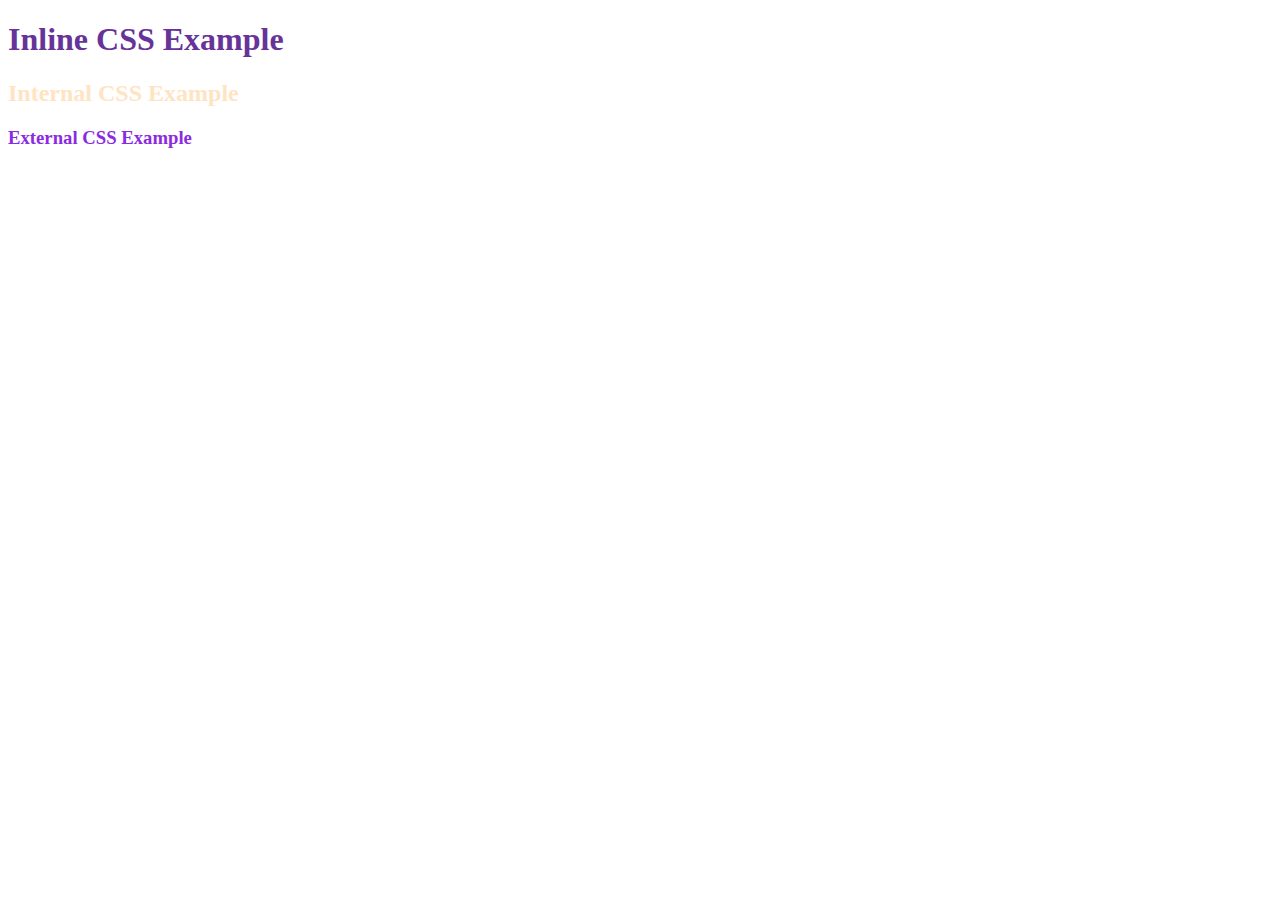
<file: Index.HTML>
<!DOCTYPE html>
<html>
    <head>
     <Style>
    h2 {
        color: bisque;
    }
     </Style>
     <link rel="StyleSheet" href="Style.CSS">

    </head>
    <body>
        <h1 style="color: rebeccapurple;">Inline CSS Example</h1>

        
        <h2>Internal CSS Example</h2>
        <h3>External CSS Example</h3>
    </body>
</html>
</file>
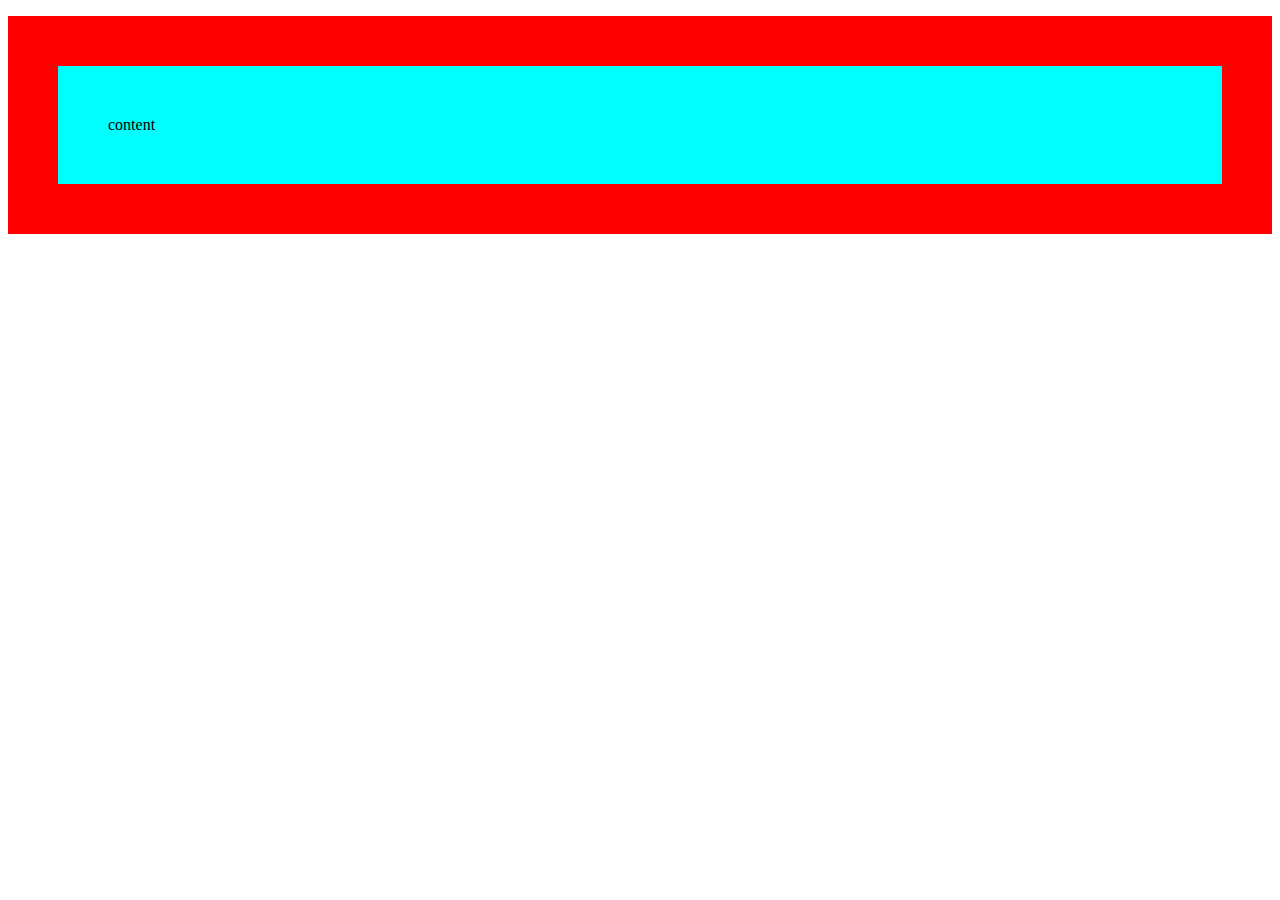
<file: Box model.html>
<!DOCTYPE html>
<html>

<head>
    <style>
        p {
            background-color: aqua;
            padding: 50px;
            border: 50px solid red;
            margin: 50px solid black
        }
    </style>
</head>

<body>
    <p> content </p>

</body>

</html>
</file>
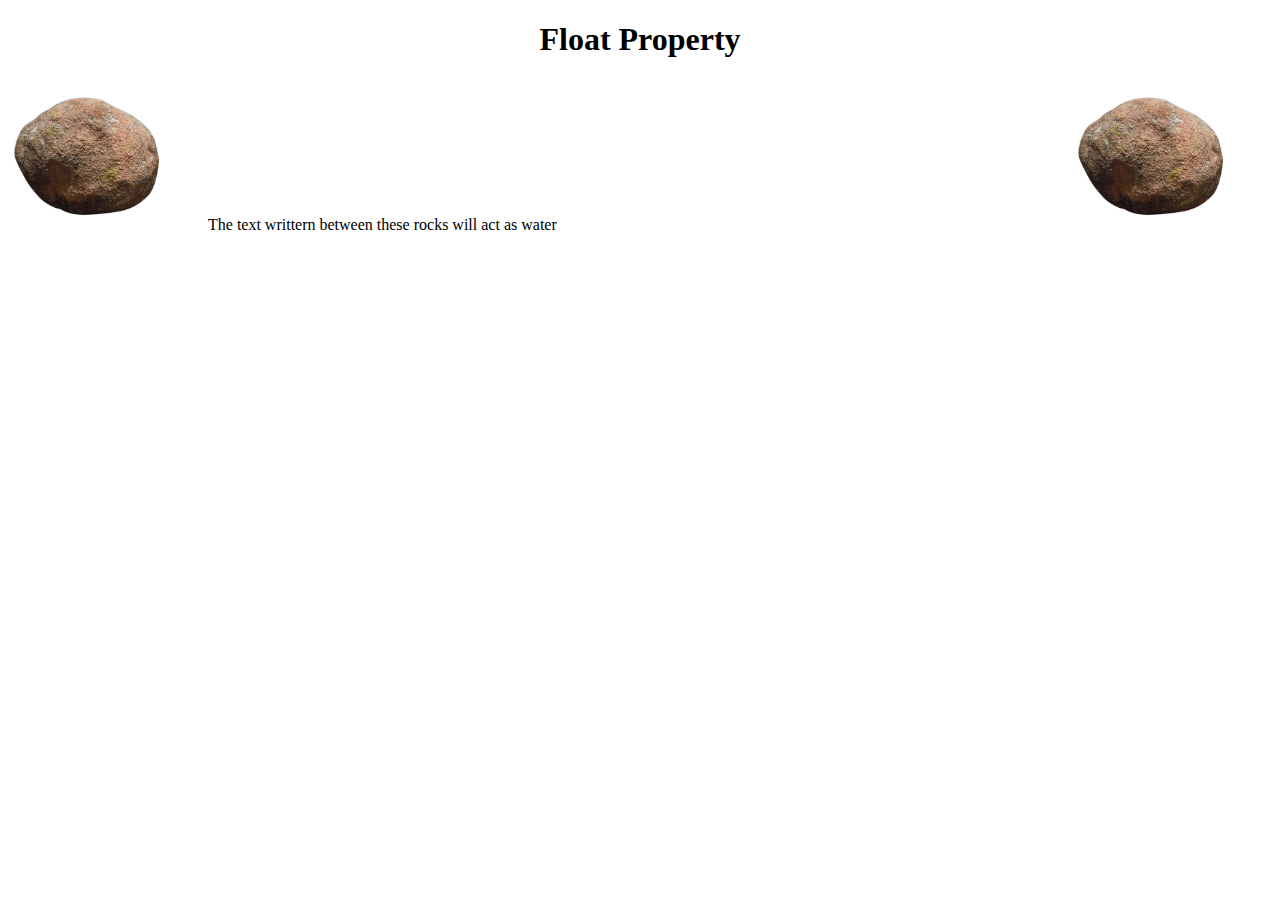
<file: Float.html>
<!DOCTYPE html>
<html>
    <head>
        <style>
            #image1{
                float: right;
            }
            #image2 {
                float: left;
            }
        </style>
    </head>
    <body>
        <h1>
            <center>Float Property </center>
        </h1>
      <p>  <img src="OIP__7_-removebg-preview.png" id="image1" width="200px">
        <img src="OIP__7_-removebg-preview.png" id="Image2" width="200px">The text writtern between these rocks will act as water</p>
    </body>
</html>
</file>
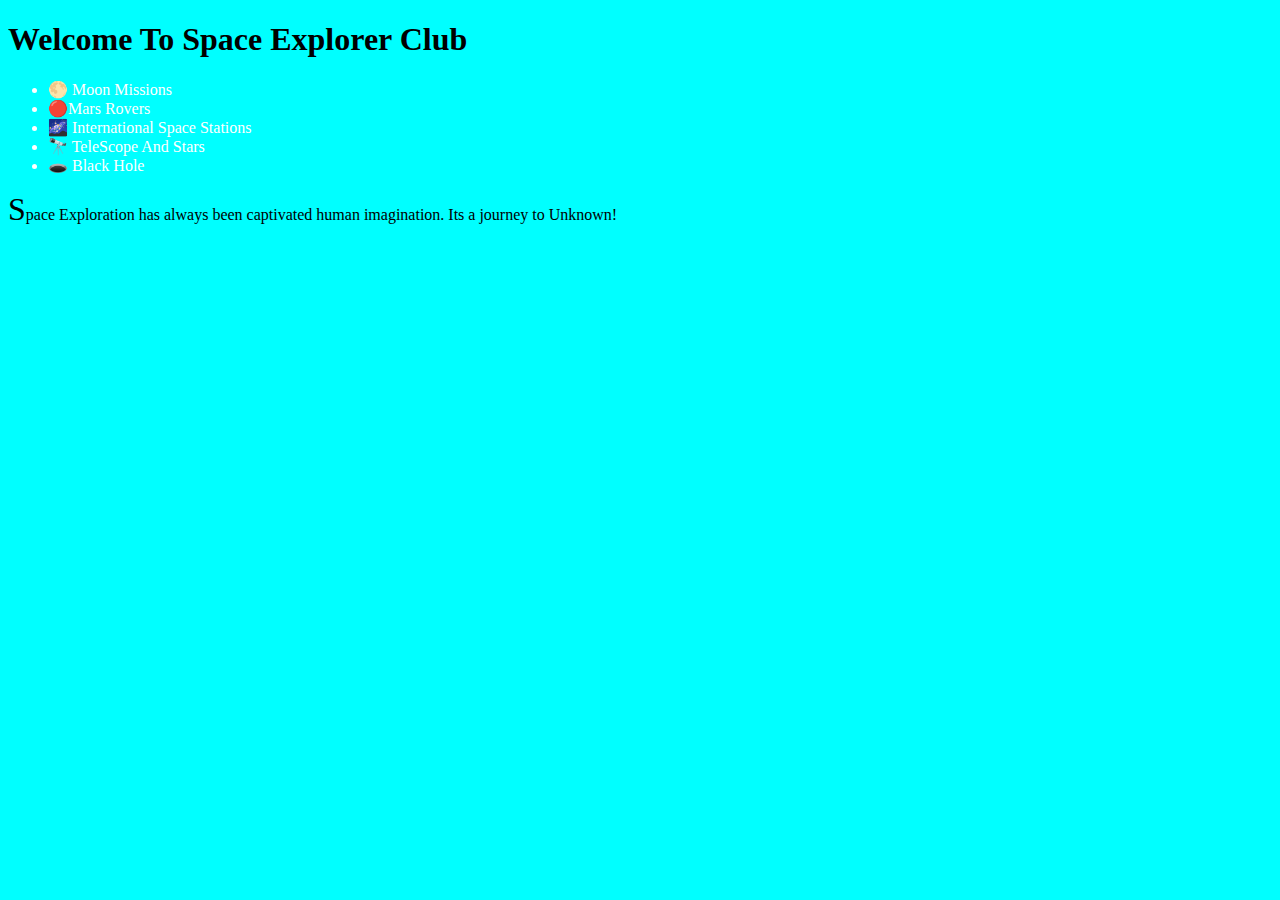
<file: Index2.html>
<!DOCTYPE html>

<html>

<head>

<link rel="Stylesheet" href="Style2.CSS">
</head>
<body>
    <h1>Welcome To Space Explorer Club</h1>
    <ul>
    <li>🌕 Moon Missions</li>
    <li> 🔴Mars Rovers</li>
    <li>🌌 International Space Stations</li>
    <li>🔭 TeleScope And Stars</li>
    <li>🕳️ Black Hole</li>
    </ul>
    <p>Space Exploration has always been captivated human imagination. Its a journey to Unknown! </p>

    

    
</body>
</html>
</file>
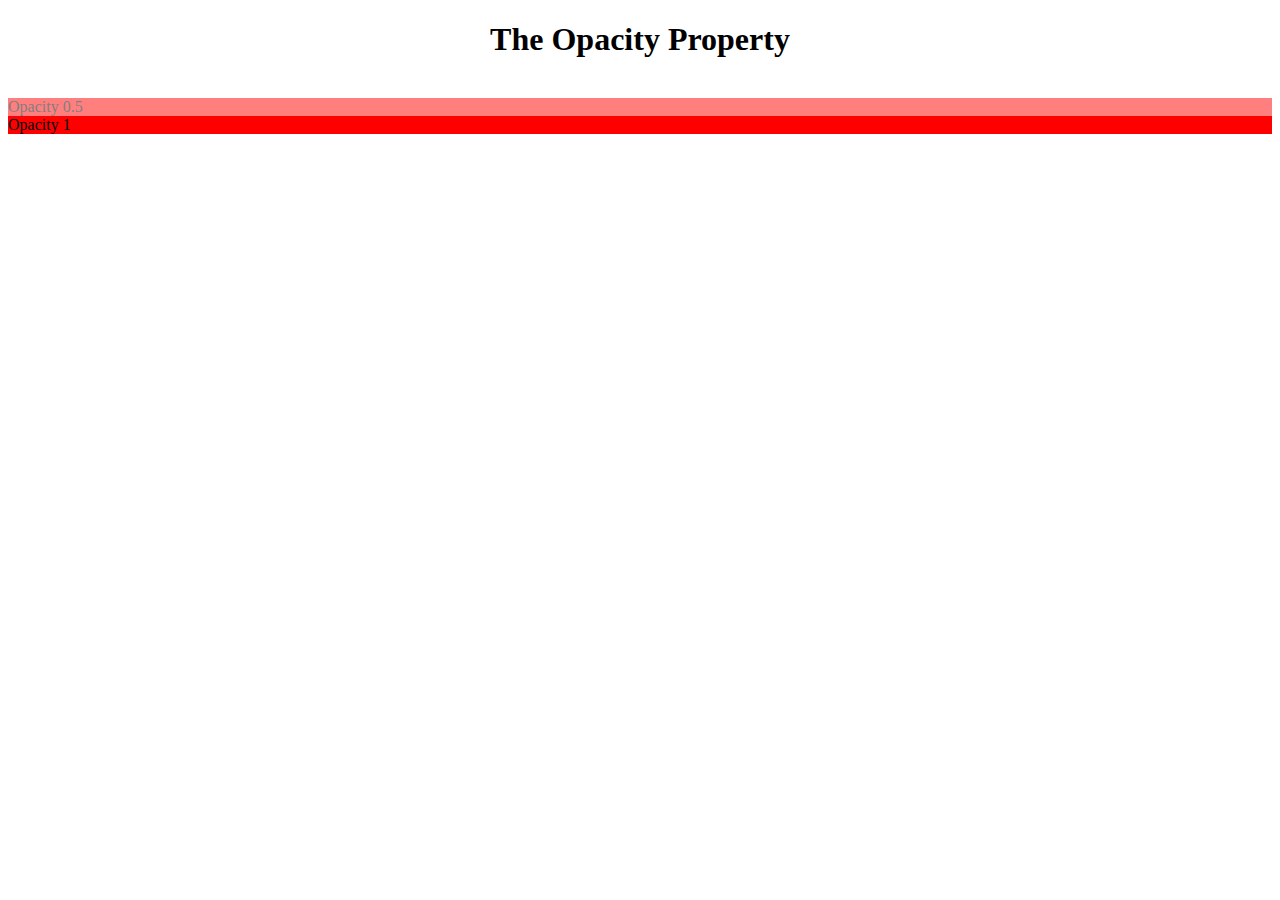
<file: Opacity.html>
<!DOCTYPE html>
<html>
    <head>
        <style>
            div {
                background-color: red;
            }
        </style>
    </head>
    <body>
        <h1>
            <center>The Opacity Property</center>
        </h1>
        <div style="opacity: 0;">Opacity 0</div>
        <div style="opacity: 0.5;">Opacity 0.5</div>
        <div style="opacity: 1;">Opacity 1</div>
    </body>
</html>
</file>
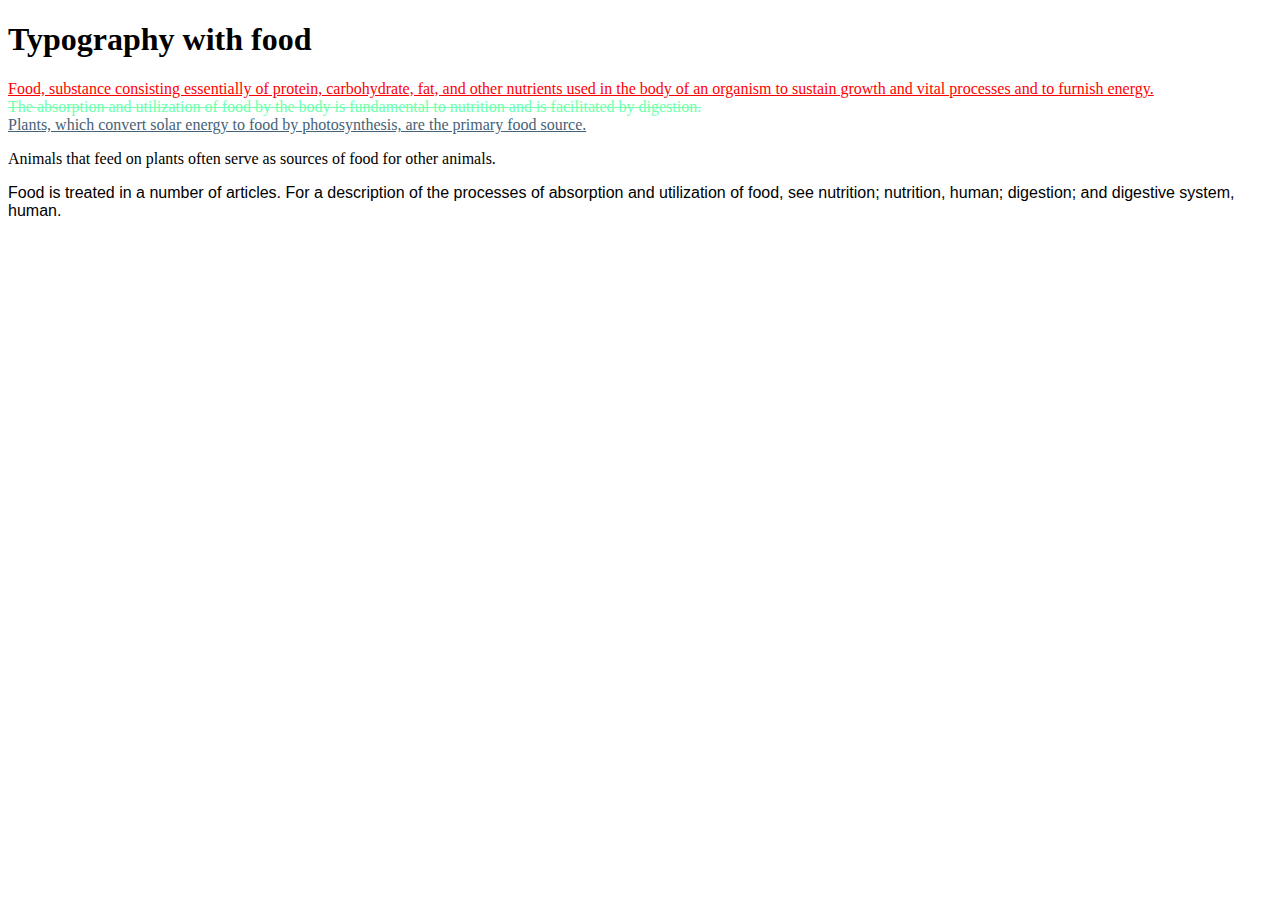
<file: Text styling properties in CSS.html>
<!DOCTYPE html>
<html>
    <head>
        <style>
            body {}
        
            .text1 {
                color: red;
                text-decoration: underline;
            }
        
            .text2 {
                color: #71ffb0;
                text-decoration: line-through;
            }
        
            .text3 {
                color: rgb(70, 98, 120);
                text-decoration: underline;
            }
        
            .text4 {
                color: rgba(0, 0, 0, 0.4);
                text-decoration: underline override;
            }
        
            .p1 {
                font-family: "Times New Roman", Times, serif;
            }
        
            .p2 {
                font-family: Arial, Helvetica, sans-serif;
            }
        </style>
    </head>
    <body>
        <h1>Typography with food</h1>
        <div class="text1">Food, substance consisting essentially of protein, carbohydrate, fat, and other nutrients used in
            the body of an organism to sustain growth and vital processes and to furnish energy.</div>
        <div class="text2">The absorption and utilization of food by the body is fundamental to nutrition and is facilitated
            by digestion.</div>
        <div class="text3">Plants, which convert solar energy to food by photosynthesis, are the primary food source.</div>
        <p class="p1">Animals that feed on plants often serve as sources of food for other animals.</p>
        <p class="p2">Food is treated in a number of articles. For a description of the processes of absorption and
            utilization of food, see nutrition; nutrition, human; digestion; and digestive system, human.</p>
    </body>
</html>
</file>
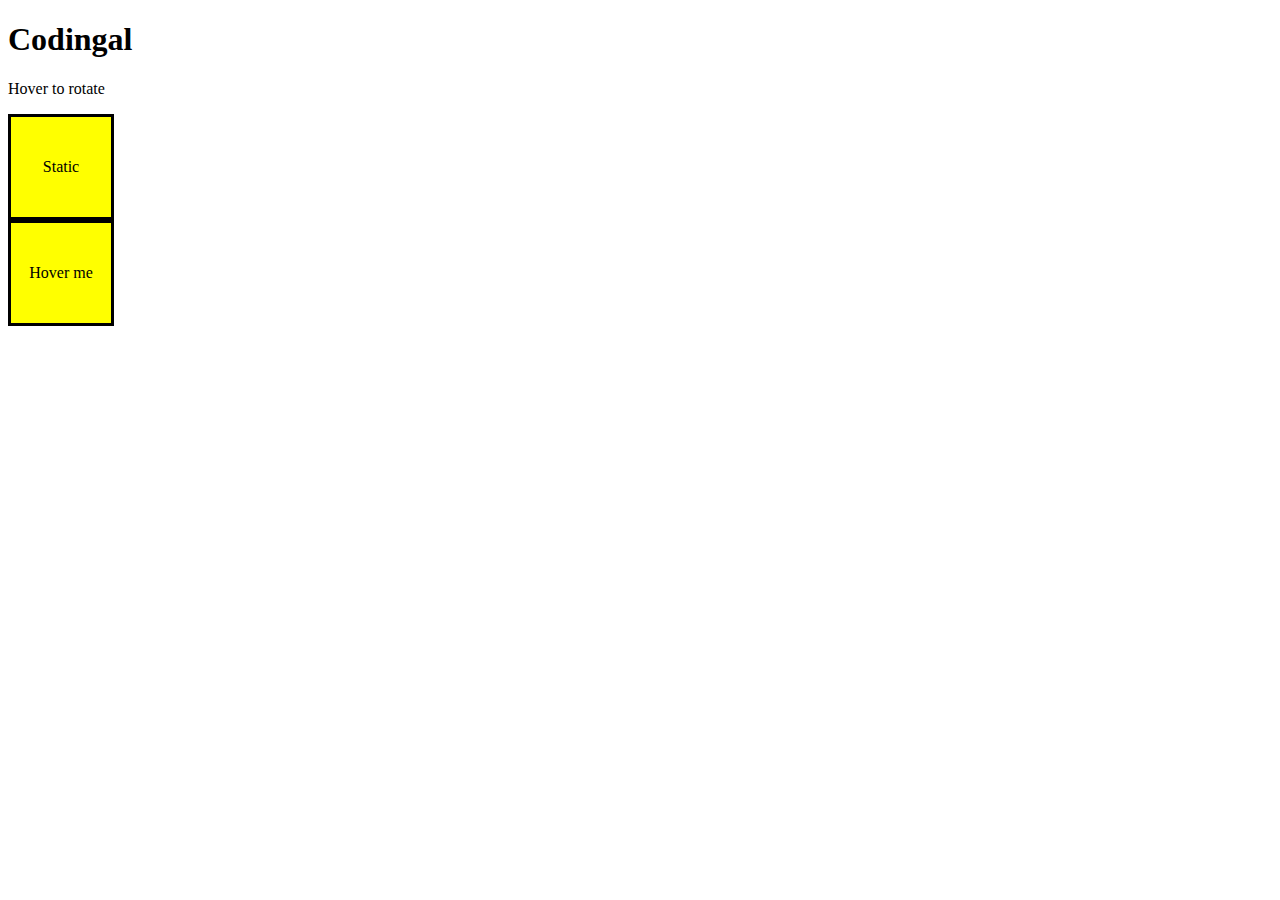
<file: Typigraphy2.html>
<!DOCTYPE html>
<html>
    <head>
<style>
    div{
        Width:100px;
        Height:100px;
       background-color:yellow;
        border:solid;
        display:grid;
        place-items:center;
    }
    #MyDiv{
        transition:2s ;
    }
    #MyDiv:hover{
        transform: rotateX(180deg);
  }

</style>
    </head>
<body>
    <h1>Codingal</h1>
    <p>Hover to rotate</p>
    <div> Static </div>
    <div id= MyDiv>Hover me</div>
    
</body>
</html>
</file>
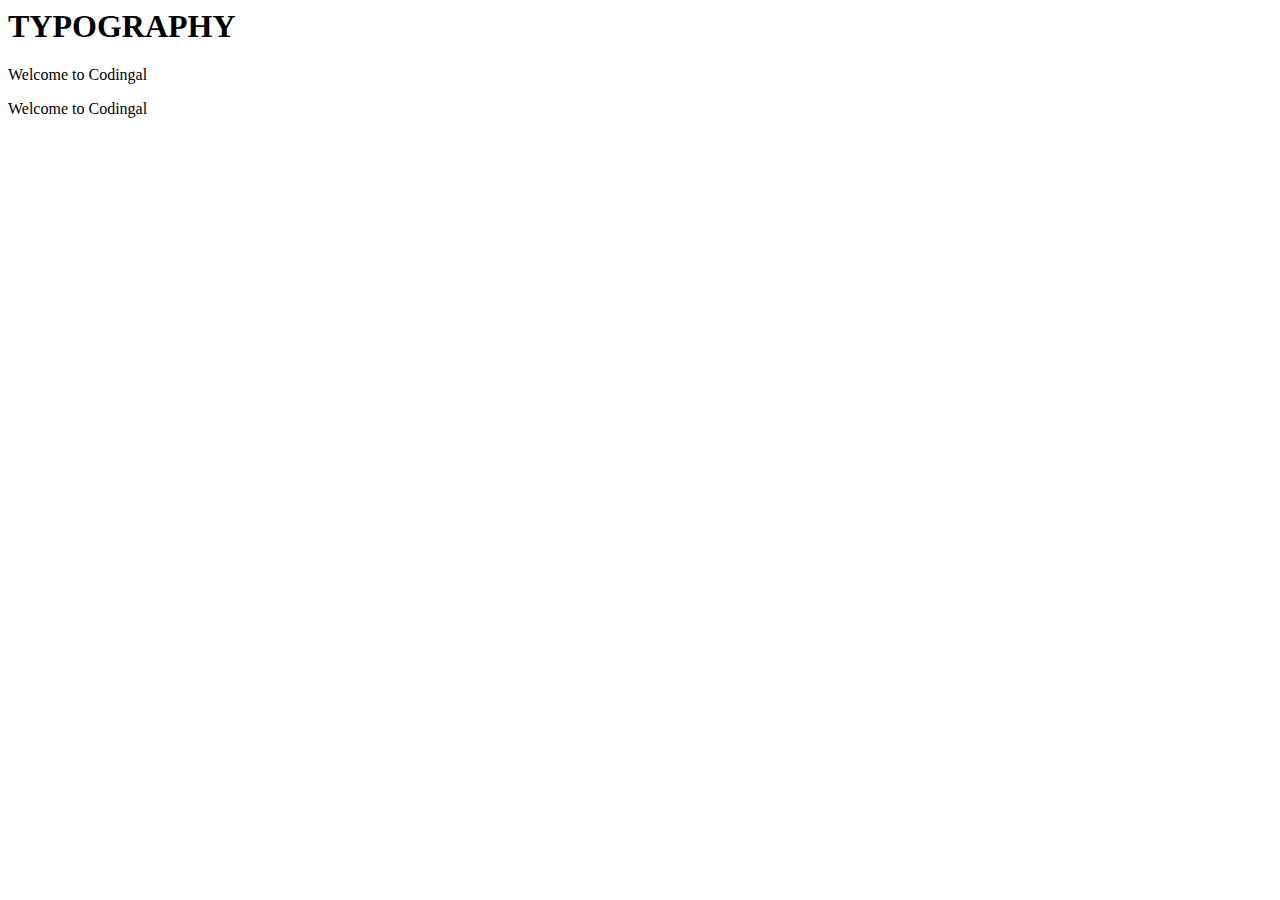
<file: Typography.html>
<! DOCTYPE html>
    <html>

    <head>
        <style>
            #text1 {
                color: blue;
                font-style: italic;
                font font-family: sans-serif;
            }

            #text2 {
                color: rgb(255, 0, 0);
                font-style: Bold;
                font font-family: Arial, Helvetica
            }
        </style>


    </head>

    <body>
        <h1>TYPOGRAPHY</h1>
        <p id="text 1"> Welcome to Codingal </p>
        <p id="text 2"> Welcome to Codingal </p>
    </body>

    </html>
</file>
<file: Style.CSS>
h3 {
    color: blueviolet;
}
</file>
<file: Style2.CSS>
body {
    background-color: aqua;
}
h1:hover{
    color: white;
}
ul>li{
    color: white;
}
ui li:nth-child (1){
    font-size:large;
}
p::first-letter{
    font-size: 200%;
    color: ehite;
}
</file>
